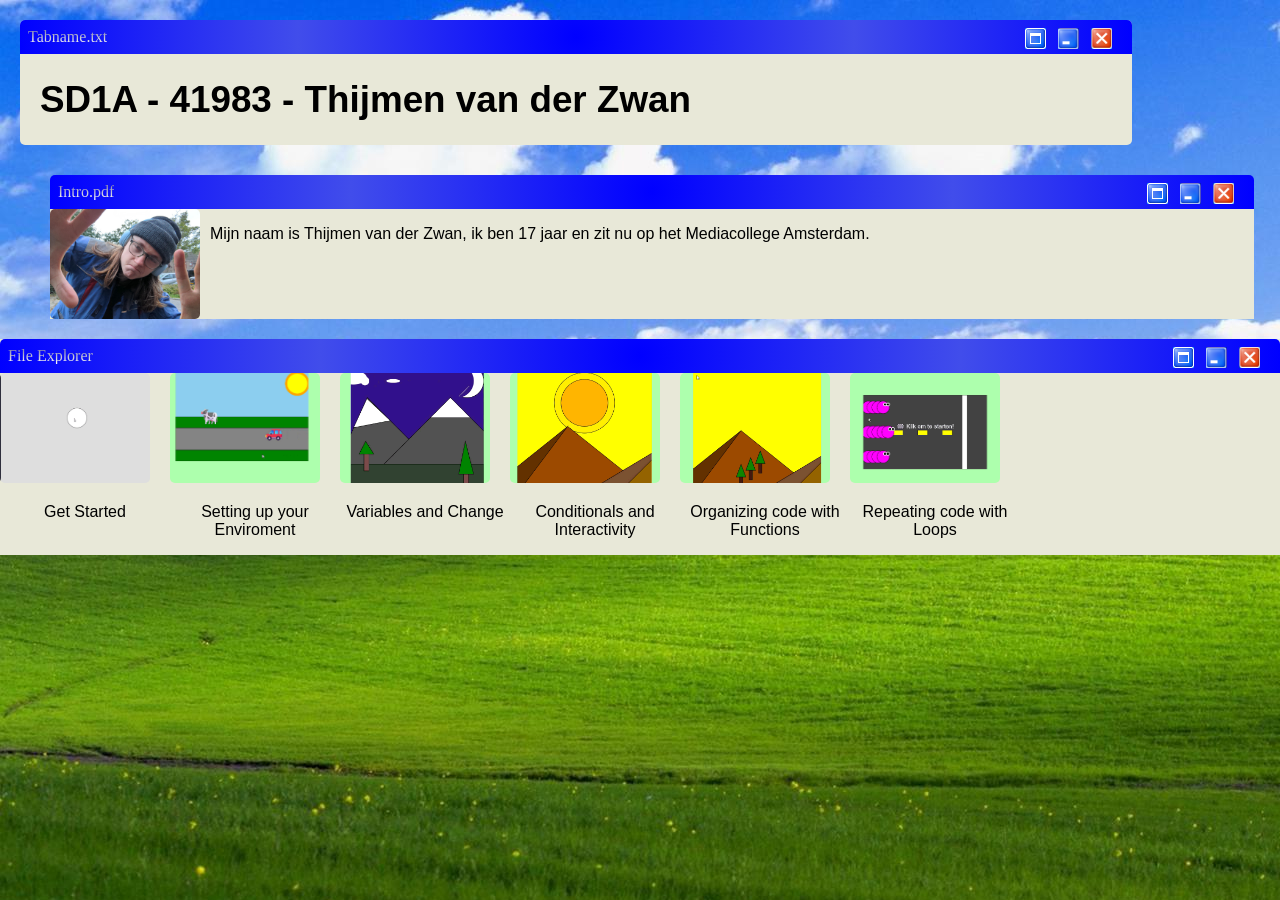
<file: index.html>
<!DOCTYPE html>
<html>
	<head>
		<link rel="stylesheet" href="images/TEST.css">
		<script src="John.js" defer></script>
		<title>Portfolio Thijmen van der Zwan</title>
	</head>
	<body>
		<nav style="display: none;" class="NavBar" id="balk">
			<div class="windowsxp">
				<p class="tabtitle">Navbar.exe</p>
				<button class="Xbtn" onclick="Close(document.querySelector('#balk'))"><img src="images/blank.png"></button>
				<button class="Minbtn"><img src="images/blank.png"></button>
				<button class="FSbtn"><img src="images/blank.png"></button>
			</div>
			<ul>
				<li class="active"><a href="index.html">Over mij</a></li>
				<li><a href="p5jsarchive.html">P5 JS</a></li>
				<li><a href="https://x.com/">Placeholder</a></li>
				<li><a href="https://x.com/">Placeholder</a></li>
				<li><a href="https://x.com/">Placeholder</a></li>
				<li style="float: right;"><a href="https://x.com/">Placeholder</a></li>
			</ul>
		</nav>
		<header style="width: 90%; padding-left: 0px;">
			<div class="titletab" id="title">
				<div class="windowsxp" id="windowsxp">
					<p class="tabtitle">Tabname.txt</p>
					<button class="Xbtn" onclick="Close(document.querySelector('#title'))"><img src="images/blank.png"></button>
					<button class="Minbtn"><img src="images/blank.png"></button>
					<button class="FSbtn"><img src="images/blank.png"></button>
				</div>
				<h1 class="title">SD1A - 41983 - Thijmen van der Zwan</h1>
			</div>
		</header>
		<main>
			<section class="intropdf" id="intro">
				<div class="windowsxp" id="windowsxp">
					<p class="tabtitle">Intro.pdf</p>
					<button class="Xbtn" onclick="Close(document.querySelector('#intro'))"><img src="images/blank.png"></button>
					<button class="Minbtn"><img src="images/blank.png"></button>
					<button class="FSbtn"><img src="images/blank.png"></button>
				</div>
				<div class="introductietekst">
					<img src="images\me.jpg" class="Afbeelding">
					<p class="yap">Mijn naam is Thijmen van der Zwan, ik ben 17 jaar en zit nu op het Mediacollege Amsterdam.</p>
				</div>
			</section>
				
			<section class="fileexplorer" id="fileexplorer">
				<div class="windowsxp">
					<p class="tabtitle">File Explorer</p>
					<button class="Xbtn" onclick="Close(document.querySelector('#fileexplorer'))"><img src="images/blank.png"></button>
					<button class="Minbtn"><img src="images/blank.png"></button>
					<button class="FSbtn"><img src="images/blank.png"></button>
				</div>
				<div>
					<ul class="p5jsarchive">
						<li><a href="p5js\Titel\index-1.html"><img src="images\les1.gif" class="Afbeelding"><p>Get Started</p><br></li></a>
						<li><a href="p5js\Titel\index-2.html"><img src="images\SettingUp.gif" class="Afbeelding"><p>Setting up your<br>Enviroment</p></li></a>
						<li><a href="p5js\Titel\index-3.html"><img src="images\Variables.gif" class="Afbeelding"><p>Variables and Change</p><br></li></a>
						<li><a href="p5js\Titel\index-4.html"><img src="images\SunnyPyramids.gif" class="Afbeelding"><p>Conditionals and<br>Interactivity</p></li></a>
						<li><a href="p5js\Titel\index-4.html"><img src="images\Functions.gif" class="Afbeelding"><p>Organizing code with<br>Functions</p></li></a>
						<li><a href="p5js\Titel\index-5.html"><img src="images\Loops.gif" class="Afbeelding"><p>Repeating code with<br>Loops</p></li></a>
					</ul>
				</div>
			</section>
		</main>
	</body>
	
</html>
</file>
<file: images/TEST.css>
body {
	margin: 0;
	padding: 0;
	background: url(WinxpBackground.jpg) repeat 0 0;
}
/*Every page:*/

/*blue bar above "tabs"*/

.windowsxp {
	background: radial-gradient(circle, blue, rgb(65, 77, 235), blue);
	padding: 8px;
	border-radius: 5px 5px 0px 0px;
}
.windowsxp p {
	display: inline;
}
.tabtitle {
	color: white;
	font-family: Tahoma;
	/*linear-gradient(0deg, white, blue 80%)*/

	background: linear-gradient(0deg, white, rgb(142, 142, 180) 80%);
    -webkit-background-clip: text;
    background-clip: text;
    color: transparent;
}
/*buttons*/
.Xbtn {
	background-color: transparent;
	border: none;
	float: right;
	height: 21px 21px;
	background: url(X1.png) repeat 0 0;
	background-repeat: no-repeat;
}
.Xbtn:hover {
	background: url(X2.png) repeat 0 0;
	background-repeat: no-repeat;
}
.Minbtn {
	background-color: transparent;
	border: none;
	float: right;
	height: 21px 21px;
	background: url(-1.png) repeat 0 0;
	background-repeat: no-repeat;
}
.Minbtn:hover {
	background: url(-2.png) repeat 0 0;
	background-repeat: no-repeat;
}
.FSbtn {
	background-color: transparent;
	border: none;
	float: right;
	height: 21px 21px;
	background: url(FS1.png) repeat 0 0;
	background-repeat: no-repeat;
}
.FSbtn:hover {
	background: url(FS2.png) repeat 0 0;
	background-repeat: no-repeat;
}

/*navbar*/
.NavBar {
	position: absolute;
	margin: 20px;
	
	background-color: #e8e8d8;
	position: sticky;
	top: 0;
	border-radius: 5px;
}

.NavBar ul{
	list-style-type: none;
	margin: 0;
	padding: 0;
	overflow: hidden;
}
.NavBar ul li {
	float: left;
}
.NavBar ul li a {
	display: block;
	text-align: middle;
	color: black;
	padding: 16px 18px;
	text-decoration: none;
	font-family: sans-serif;
}
.NavBar a:hover {
	background-color: #c9c9b9;
	border-radius: 5px;
}
.active {
	background-color: rgb(133, 198, 255);
	border-radius: 5px;
}
/*Page 1:*/
.titletab {
	margin: 20px;
	background-color: #e8e8d8;
	border-radius: 5px;
	
}
.intropdf {
	margin-top: 10px;
	margin-left: 50px;
	margin-right: 2%;
	border-radius: 5px;
}
.introductietekst {
	display: flex;
	background-color: #e8e8d8;
	font-family: Verdana, Geneva, Tahoma, sans-serif
}
.yap {
	margin-left: 10px;
	display: inline-flexbox;
	
}
.Afbeelding {
	width: 150px;
	height: 110px ;
	object-fit: cover;
	border-radius: 5px;
	display: inline;
}
header {
	display: grid;
}
.title {
	font-size: 230%;
	padding-left: 20px;
	font-family: sans-serif;
}
.fileexplorer {
	background-color: #e8e8d8;
	margin-top: 20px
}
.p5jsarchive {
	display: flex;
	text-align: center;
	list-style-type: none;
	margin: 0;
	padding: 0;
	overflow: hidden;
}
.p5jsarchive img {
	margin-right: 20px;
}

.p5jsarchive a {
	display: block;
	color: black;
	text-decoration: none;
	font-family: sans-serif;
}
.p5jsarchive a:hover {
	background-color: #c9c9b9;
}
</file>
